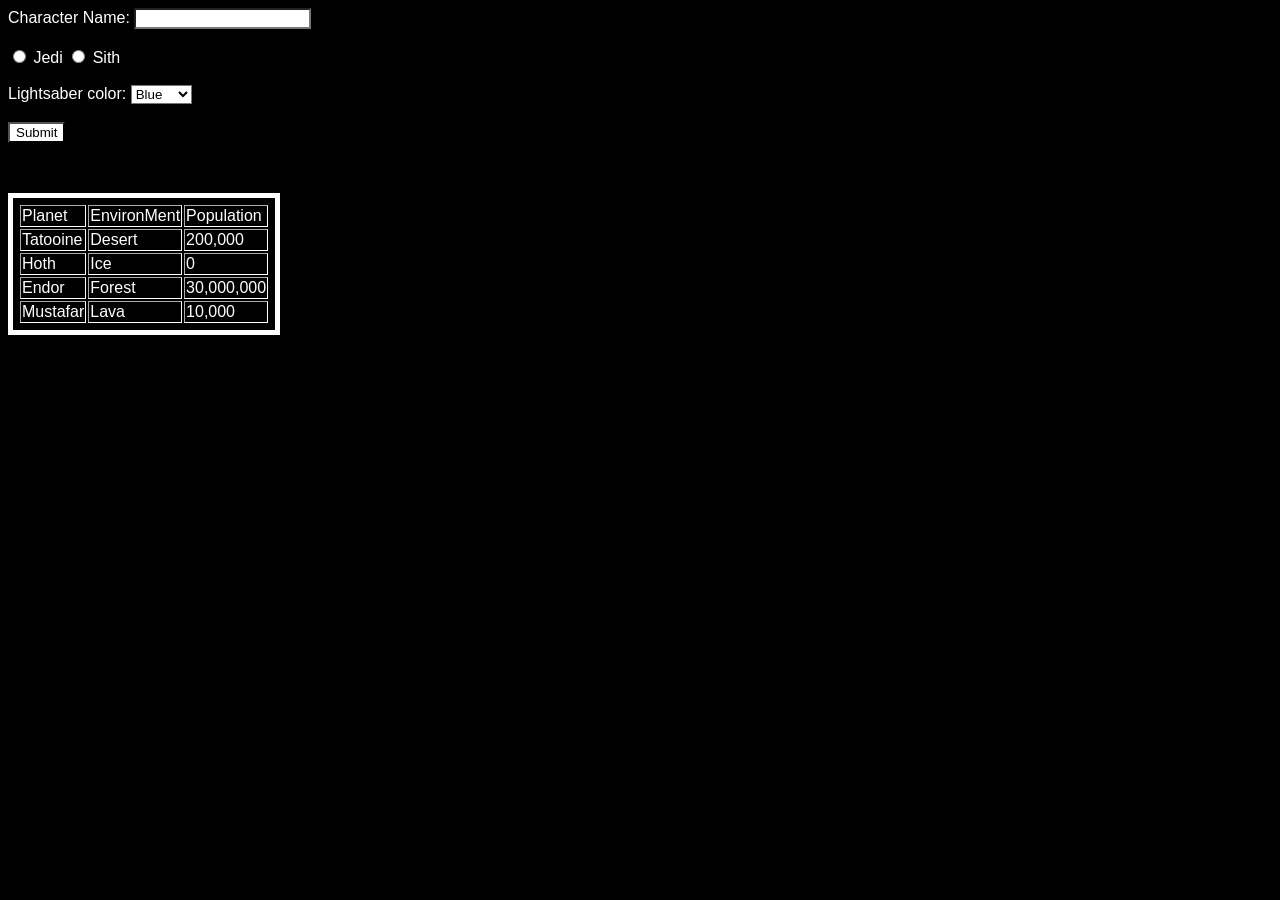
<file: src/index.html>
<!DOCTYPE html>
<html lang="en">
  <head>
    <meta charset="UTF-8" />
    <meta name="viewport" content="width=device-width, initial-scale=1.0" />
    <title>Unit 2 Assessment: HTML/CSS</title>
    <link rel="stylesheet" href="styles.css" />
  </head>

  <body>
    <div class = "form-types">
      <form type = "submit">
       <label> Character Name: </label> <input type = "text" class=" input"/> <br> <br>
      <input type = "radio" name = "person" value = "jedi"  />  Jedi
      <input type = "radio" name = "person" value = "sith" /> Sith <br> <br>
       <label for = "colors"> Lightsaber color: </label>
       <select name= "colors" id = "select-options" >  
         <option> Blue </option>
         <option> Green </option>
         <option> Red </option>
         <option>Purple </option>
      </select> <br> <br>
       <button class="buttonSubmit"> Submit </button>
      </form>
    </div>
    
    <div>
      <table  border="1" class = "tbltxt">
        <thead class="tblcoloumn">
          <tr>
            <td> Planet </td>
            <td> EnvironMent </td>
            <td> Population </td>
          </tr>
        </thead>
        <tbody>
          <tr>
            <td> Tatooine </td>
            <td> Desert </td>
            <td> 200,000 </td>
          </tr>
          <tr>
            <td> Hoth </td>
            <td> Ice </td>
            <td> 0 </td>
          </tr>
          <tr>
            <td> Endor </td>
            <td> Forest </td>
            <td> 30,000,000 </td>
          </tr>
          <tr>
            <td> Mustafar </td>
            <td> Lava </td>
            <td> 10,000 </td>
          </tr>
        </tbody>
      </table>
    </div>
    
  </body>
</html>
</file>
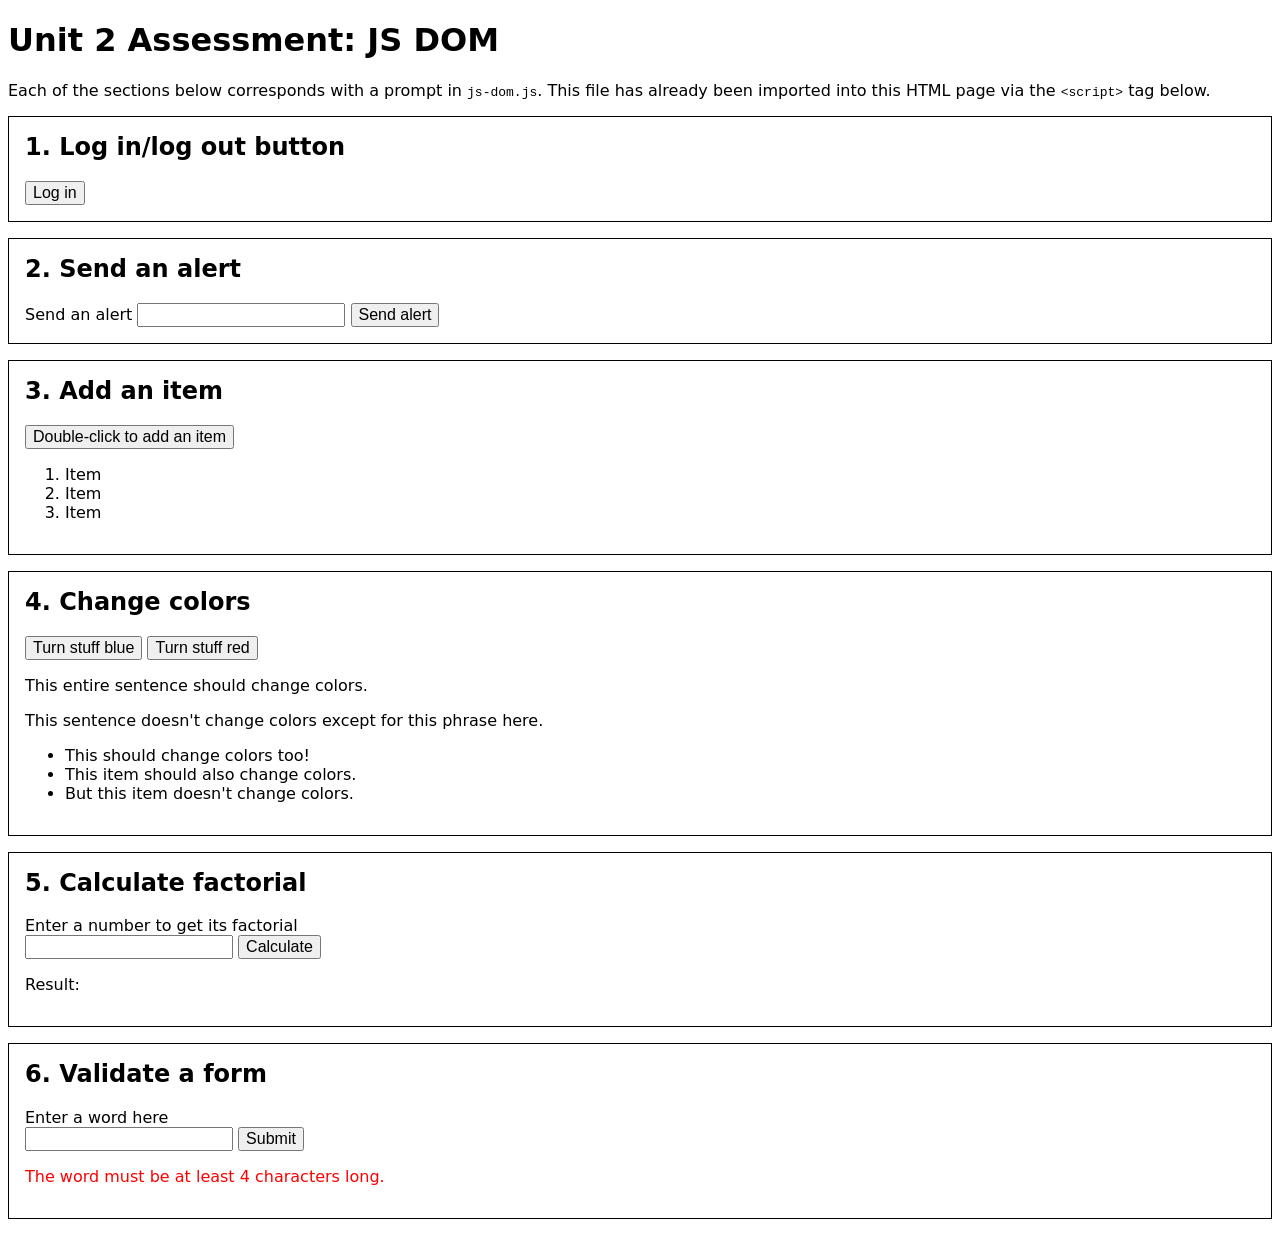
<file: src/js-dom.html>
<!DOCTYPE html>
<html lang="en">
  <head>
    <meta charset="UTF-8" />
    <meta name="viewport" content="width=device-width, initial-scale=1.0" />
    <title>Unit 2 Assessment: JS DOM</title>
    <style>
      body {
        font-family: system-ui, sans-serif;
        counter-reset: section;
      }

      section {
        border: 1px solid black;
        padding: 1em;
        margin: 1em 0;
      }

      h2 {
        margin-top: 0;
      }

      section > h2:before {
        counter-increment: section;
        content: counter(section) '. ';
      }

      label[for='word'],
      label[for='factorial-input'] {
        display: block;
      }

      button,
      input {
        font-size: 1rem;
      }
    </style>
  </head>

  <body>
    <header>
      <h1>Unit 2 Assessment: JS DOM</h1>
      <p>
        Each of the sections below corresponds with a prompt in
        <code>js-dom.js</code>. This file has already been imported into this HTML page via the
        <code>&lt;script&gt;</code> tag below.
      </p>
    </header>
    <main>
      <section>
        <h2>Log in/log out button</h2>

        <button id="auth">Log in</button>
      </section>

      <section>
        <h2>Send an alert</h2>

        <form id="send-alert">
          <label for="alert-message">Send an alert</label>
          <input type="text" id="alert-message" name="alert" />
          <button type="submit" id= "submit-button">Send alert</button>
        </form>
      </section>

      <section>
        <h2>Add an item</h2>

        <button id="item-adder">Double-click to add an item</button>
        <ol id="list">
          <li>Item</li>
          <li>Item</li>
          <li>Item</li>
        </ol>
      </section>

      <section>
        <h2>Change colors</h2>

        <button id="blue" >Turn stuff blue</button>
        <button id="red">Turn stuff red</button>

        <div id="color-changer">
          <p class="changes-colors">This entire sentence should change colors.</p>
          <p>
            This sentence doesn't change colors except
            <span class="changes-colors">for this phrase here</span>.
          </p>
          <ul>
            <li class="changes-colors">This should change colors too!</li>
            <li class="changes-colors">This item should also change colors.</li>
            <li>But this item doesn't change colors.</li>
          </ul>
        </div>
      </section>

      <section>
        <h2>Calculate factorial</h2>

        <form id="factorial-calculator">
          <label for="factorial-input">Enter a number to get its factorial</label>
          <input type="number" id="factorial-input" name="number" />
          <button type="submit" id="submit-factorial">Calculate</button>
        </form>

        <p> Result: <span id="result"></span></p>
      </section>

      <section>
        <h2>Validate a form</h2>
        <form id="recommend-word">
          <label for="word">Enter a word here</label>
          <input type="text" name="word" id="word" />
          <button type="submit" id= "validations">Submit</button>
          <p class="form-feedback" style="color: red">
            The word must be at least 4 characters long.
          </p>
        </form>
      </section>
    </main>

    <script src="js-dom.js"></script>
  </body>
</html>
</file>
<file: src/styles.css>
*{
    background-color : rgb(0, 0, 0);
   
    font-family: sans-serif;
    color: rgb(255, 255, 255);
} 

#select-options{
    background-color: rgb(255, 255, 255);
    color: rgb(0, 0, 0);

}
.input{
    background-color: rgb(255, 255, 255);
}
.buttonSubmit{
    background-color: rgb(255, 255, 255);
    color: rgb(0, 0, 0);
}

.tbltxt{
    display: table;
    padding: 5px;
    border:  5px solid rgb(255, 255, 255);
    font-weight: normal;
    margin-top: 50px;
    
}
.tblcolumn{
    display: table-cell;
    padding: 5px;
    font-weight:bold;
}
</file>
